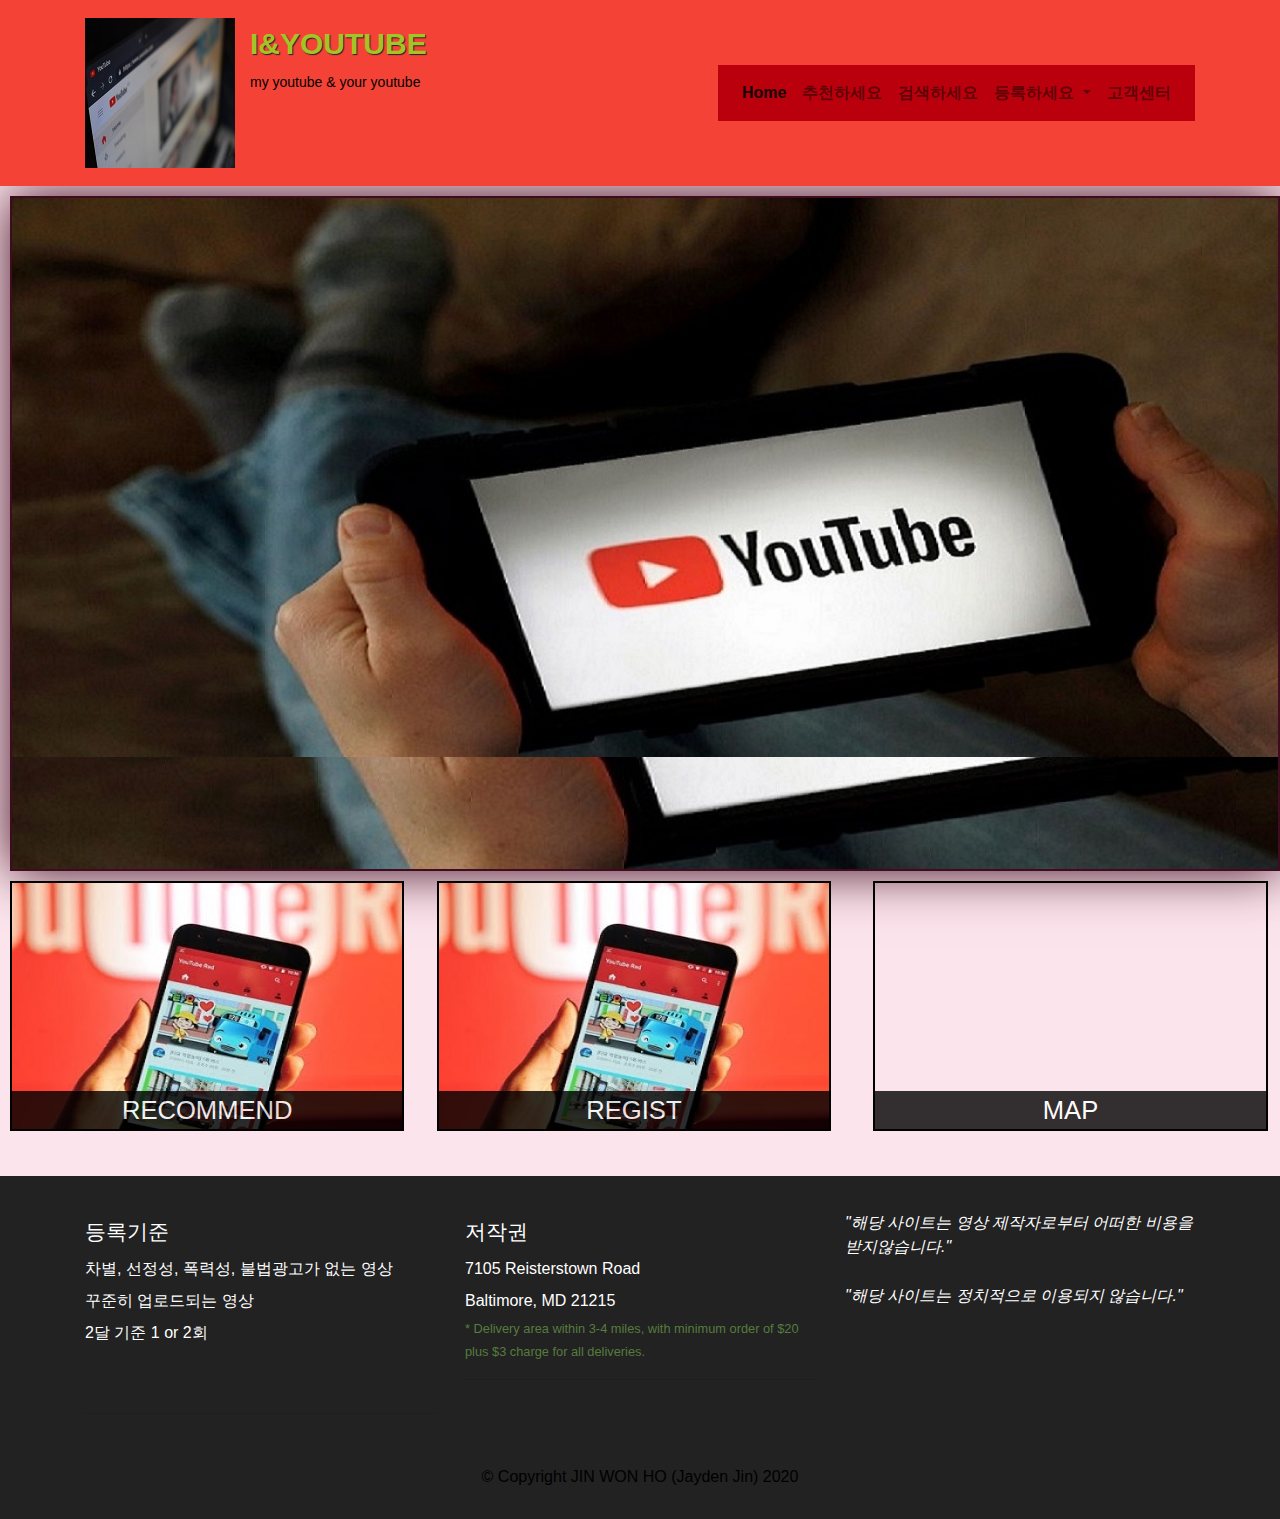
<file: index.html>
<!doctype html>
<html lang="en">
<head>
<title>유튜브 추천 사이트에 오신걸 환영합니다.</title>
<meta charset="UTF-8">
<meta name="viewport" content="width=device-width, initial-scale=1, shrink-to-fit=no">


</head>
<link rel="stylesheet" href="https://stackpath.bootstrapcdn.com/bootstrap/4.5.2/css/bootstrap.min.css" integrity="sha384-JcKb8q3iqJ61gNV9KGb8thSsNjpSL0n8PARn9HuZOnIxN0hoP+VmmDGMN5t9UJ0Z" crossorigin="anonymous">
<link rel="stylesheet" href="youtube copy.css">

<body>

  <!-- 홈페이지 상단부분 정의-->
  <header>
    
    <!-- 네비게이션으로 정의-->
      <nav id="header-nav" class="navbar navbar-default">
        <div class="container">
          <div class="navbar-header">
            <!--(부트스트랩)float left는 사진이 왼쪽으로 이동됨, .d-x-x는 윈도우 사이즈별 변화-->
            <a href="head3 copy.html" class="float-left d-md-block d-lg-block d-sm-none d-xs-none ">
              <div id="logo-img" alt="logo image"></div>
            </a>
            <!-- 제목은 navbar-brand로 보통 지정-->
            <div class="navbar-brand">
            <a href="head3 copy.html"><h1>I&YOUtube</h1></a>
              <p>
             <span>my youtube & your youtube</span>
            </p>
          </div>
        </div>
        
<!--우측 네비바-->
          <nav class="navbar navbar-expand-lg navbar-expand-md navbar-light" style="background-color: #ba000d" >
            <button class="navbar-toggler" type="button" data-toggle="collapse" data-target="#navbarNavDropdown" aria-controls="navbarNavDropdown" aria-expanded="false" aria-label="Toggle navigation">
              <span class="navbar-toggler-icon"></span>
            </button>
            <div class="collapse navbar-collapse" id="navbarNavDropdown">
              <ul class="navbar-nav">
                <li class="nav-item active">
                  <a class="nav-link " href="index.html">Home <span class="sr-only">(current)</span></a>
                </li>
                <li class="nav-item">
                  <a class="nav-link" href="I&youtube Recommend.html">추천하세요</a>
                </li>
                <li class="nav-item">
                  <a class="nav-link" href="#">검색하세요</a>
                </li>
                <li class="nav-item dropdown">
                  <a class="nav-link dropdown-toggle" href="#" id="navbarDropdownMenuLink" role="button" data-toggle="dropdown" aria-haspopup="true" aria-expanded="false">
                    등록하세요
                  </a>
                  <div class="dropdown-menu" aria-labelledby="navbarDropdownMenuLink">
                    <a class="dropdown-item" href="#">내 채널 등록하기</a>
                    <a class="dropdown-item" href="#">유해 채널 등록하기</a>
                    <a class="dropdown-item" href="#"></a>
                  </div> 
                   <li class="nav-item">
                   <a class="nav-link" href="#">고객센터</a>
                  </li>
                </li> <!--nav-item dropdown-->
              </ul>
            </div> <!--collapse navbar-collapse-->
          </nav>

     
      </nav>    
  </header>
<div id ="main-content" class="div container"></div> <!--대문사진-->
  <div class="jumbtron">
    <img src="../youtube22.jpg" alt="responsive image"
      class="img-fluid d-sm-inline-block d-md-inline-block d-lg-inline-block no-repeat">
  </div>

<div id="home-tiles" class="row">
  <div class="col-lg-4 col-md-6 col-sm-12 col-12" >
    <a href="I&youtube Recommend.html"><div id="Recommend"><span>Recommend
    </span></div></a>
  </div>

    <div class="col-lg-4 col-md-6 col-sm-12 col-12" >
      <a href=""><div id="regist"><span>regist
      </span></div></a>
    </div>
  
      <div class="col-lg-4 col-md-12 col-sm-12 col-12" >
        <a href="https://goo.gl/maps/fhqWsW9Jjmx4d8EdA" target="_blank">
          <div id="map">
            <iframe src="https://www.google.com/maps/embed?pb=!1m18!1m12!1m3!1d7284.00644942225!2d129.3575431356267!3d35.5868826060203!2m3!1f0!2f0!3f0!3m2!1i1024!2i768!4f13.1!3m3!1m2!1s0x3567cb7fff372ef7%3A0x70d69e5bf49dda3e!2z7LKt7Jqw6re466aw7YyM7YGs66eo7IWY!5e0!3m2!1sko!2skr!4v1597381153744!5m2!1sko!2skr" 
            width="100%" height="250" frameborder="0" style="border:0;" allowfullscreen="" aria-hidden="false" tabindex="0"></iframe>
            <span>map</span>
          </div>
        </div></a>
      </div>
      
  </div>
  <footer class="panel-footer">
    <div class="container">
      <div class="row">
        <section id="hours" class="col-sm-4">
          <span>등록기준</span><br>
          차별, 선정성, 폭력성, 불법광고가 없는 영상<br>
          꾸준히 업로드되는 영상<br>
          <p>2달 기준 1 or 2회</p><br>
          <hr class="d-print-sm">
        </section>
        <section id="address" class="col-sm-4">
          <span>저작권</span><br>
          7105 Reisterstown Road<br>
          Baltimore, MD 21215
          <p>* Delivery area within 3-4 miles, with minimum order of $20 plus $3 charge for all deliveries.</p>
          <hr class="d-print-sm">
        </section>
        <section id="testimonials" class="col-sm-4">
          <p>"해당 사이트는 영상 제작자로부터 어떠한 비용을 받지않습니다."</p>
          <p>"해당 사이트는 정치적으로 이용되지 않습니다."</p>
        </section>
      </div>
      <div class="text-center">&copy; Copyright JIN WON HO (Jayden Jin) 2020</div>
    </div> <!--container -->
  </footer>
  <script src="https://code.jquery.com/jquery-3.5.1.slim.min.js" integrity="sha384-DfXdz2htPH0lsSSs5nCTpuj/zy4C+OGpamoFVy38MVBnE+IbbVYUew+OrCXaRkfj" crossorigin="anonymous"></script>
  <script src="https://cdn.jsdelivr.net/npm/popper.js@1.16.1/dist/umd/popper.min.js" integrity="sha384-9/reFTGAW83EW2RDu2S0VKaIzap3H66lZH81PoYlFhbGU+6BZp6G7niu735Sk7lN" crossorigin="anonymous"></script>
  <script src="https://stackpath.bootstrapcdn.com/bootstrap/4.5.2/js/bootstrap.min.js" integrity="sha384-B4gt1jrGC7Jh4AgTPSdUtOBvfO8shuf57BaghqFfPlYxofvL8/KUEfYiJOMMV+rV" crossorigin="anonymous"></script>
  

</body>
</html>
</file>
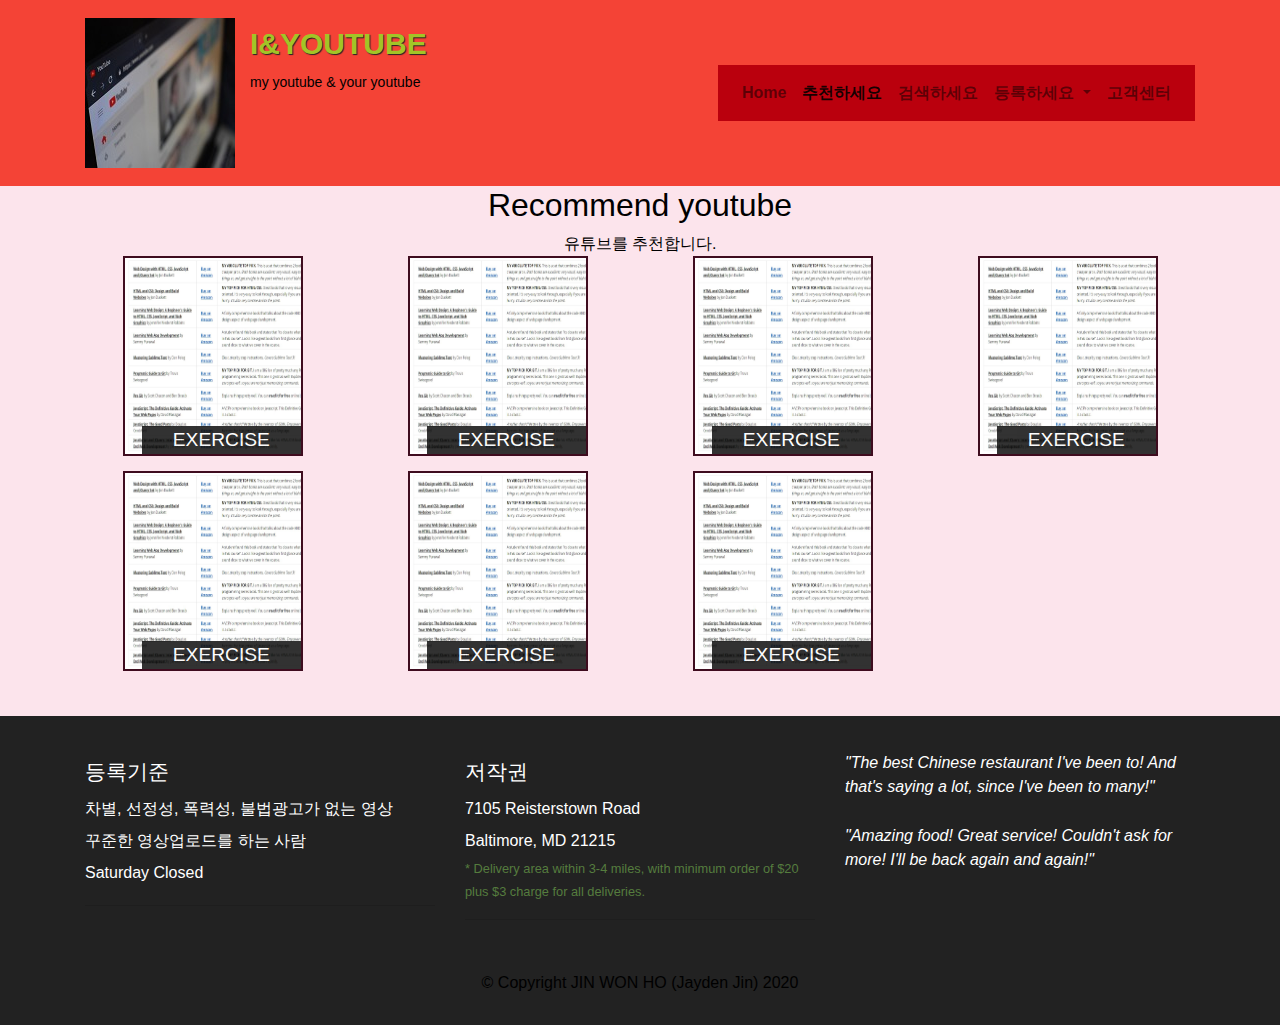
<file: I&youtube Recommend.html>
<!doctype html>
<html lang="en">
<head>
<title>유튜브 추천 사이트에 오신걸 환영합니다.</title>
<meta charset="UTF-8">
<meta name="viewport" content="width=device-width, initial-scale=1, shrink-to-fit=no">


</head>
<link rel="stylesheet" href="https://stackpath.bootstrapcdn.com/bootstrap/4.5.2/css/bootstrap.min.css" integrity="sha384-JcKb8q3iqJ61gNV9KGb8thSsNjpSL0n8PARn9HuZOnIxN0hoP+VmmDGMN5t9UJ0Z" crossorigin="anonymous">
<link rel="stylesheet" href="youtube copy.css">

<body>

  <!-- 홈페이지 상단부분 정의-->
  <header>
    
    <!-- 네비게이션으로 정의-->
      <nav id="header-nav" class="navbar navbar-default">
        <div class="container">
          <div class="navbar-header">
            <!--(부트스트랩)float left는 사진이 왼쪽으로 이동됨, .d-x-x는 윈도우 사이즈별 변화-->
            <a href="head3 copy.html" class="float-left d-md-block d-lg-block d-sm-none d-xs-none ">
              <div id="logo-img" alt="logo image"></div>
            </a>
            <!-- 제목은 navbar-brand로 보통 지정-->
            <div class="navbar-brand">
            <a href="head3 copy.html"><h1>I&YOUtube</h1></a>
              <p>
             <span>my youtube & your youtube</span>
            </p>
          </div>
        </div>
        
<!--우측 네비바-->
          <nav class="navbar navbar-expand-lg navbar-expand-md navbar-light" style="background-color: #ba000d" >
            <button class="navbar-toggler" type="button" data-toggle="collapse" data-target="#navbarNavDropdown" aria-controls="navbarNavDropdown" aria-expanded="false" aria-label="Toggle navigation">
              <span class="navbar-toggler-icon"></span>
            </button>
            <div class="collapse navbar-collapse" id="navbarNavDropdown">
              <ul class="navbar-nav">
                <li class="nav-item ">
                  <a class="nav-link " href="I&youtube.html">Home <span class="sr-only">(current)</span></a>
                </li>
                <li class="nav-item active"> <!--active는 해당 class가 두드러지게 나타남-->
                  <a class="nav-link" href="#">추천하세요</a>
                </li>
                <li class="nav-item">
                  <a class="nav-link" href="#">검색하세요</a>
                </li>
                <li class="nav-item dropdown">
                  <a class="nav-link dropdown-toggle" href="#" id="navbarDropdownMenuLink" role="button" data-toggle="dropdown" aria-haspopup="true" aria-expanded="false">
                    등록하세요
                  </a>
                  <div class="dropdown-menu" aria-labelledby="navbarDropdownMenuLink">
                    <a class="dropdown-item" href="#">내 채널 등록하기</a>
                    <a class="dropdown-item" href="#">유해 채널 등록하기</a>
                    <a class="dropdown-item" href="#"></a>
                  </div> 
                   <li class="nav-item">
                   <a class="nav-link" href="#">고객센터</a>
                  </li>
                </li> <!--nav-item dropdown-->
              </ul>
            </div> <!--collapse navbar-collapse-->
          </nav>

     
      </nav>    
  </header>
<div id ="main-content" class="div container">
  <h2 id="recommend" class="text-center">Recommend youtube</h2> 
  <div class="text-center">
    유튜브를 추천합니다.
  </div> 
<section class="row">

  <div class="col-md-3 col-sm-4 col-6">
    <a href="Recommend-1.html">
      <div class="recommend-youtube">
        <img width="200" height="200" src="../존스홉킨스 책추천(html,css,js).jpg"
        alt="lunch">
        <span>Exercise</span>
      </div>
    </a>
  </div>

  <div class="col-md-3 col-sm-4 col-6">
    <a href="">
      <div class="recommend-youtube">
        <img width="200" height="200" src="../존스홉킨스 책추천(html,css,js).jpg"
        alt="lunch">
        <span>Exercise</span>
      </div>
    </a>
  </div>

  <div class="col-md-3 col-sm-4 col-6">
    <a href="">
      <div class="recommend-youtube">
        <img width="200" height="200" src="../존스홉킨스 책추천(html,css,js).jpg"
        alt="lunch">
        <span>Exercise</span>
      </div>
    </a>
  </div>

  <div class="col-md-3 col-sm-4 col-6">
    <a href="">
      <div class="recommend-youtube">
        <img width="200" height="200" src="../존스홉킨스 책추천(html,css,js).jpg"
        alt="lunch">
        <span>Exercise</span>
      </div>
    </a>
  </div>

  <div class="col-md-3 col-sm-4 col-6">
    <a href="">
      <div class="recommend-youtube">
        <img width="200" height="200" src="../존스홉킨스 책추천(html,css,js).jpg"
        alt="lunch">
        <span>Exercise</span>
      </div>
    </a>
  </div>

  <div class="col-md-3 col-sm-4 col-6">
    <a href="">
      <div class="recommend-youtube">
        <img width="200" height="200" src="../존스홉킨스 책추천(html,css,js).jpg"
        alt="lunch">
        <span>Exercise</span>
      </div>
    </a>
  </div>

  <div class="col-md-3 col-sm-4 col-6">
    <a href="">
      <div class="recommend-youtube">
        <img width="200" height="200" src="../존스홉킨스 책추천(html,css,js).jpg"
        alt="lunch">
        <span>Exercise</span>
      </div>
    </a>
  </div>
</section>


</div> <!--main-content-->





  <footer class="panel-footer">
    <div class="container">
      <div class="row">
        <section id="hours" class="col-sm-4">
          <span>등록기준</span><br>
          차별, 선정성, 폭력성, 불법광고가 없는 영상<br>
          꾸준한 영상업로드를 하는 사람<br>
          Saturday Closed
          <hr class="d-print-sm">
        </section>
        <section id="address" class="col-sm-4">
          <span>저작권</span><br>
          7105 Reisterstown Road<br>
          Baltimore, MD 21215
          <p>* Delivery area within 3-4 miles, with minimum order of $20 plus $3 charge for all deliveries.</p>
          <hr class="d-print-sm">
        </section>
        <section id="testimonials" class="col-sm-4">
          <p>"The best Chinese restaurant I've been to! And that's saying a lot, since I've been to many!"</p>
          <p>"Amazing food! Great service! Couldn't ask for more! I'll be back again and again!"</p>
        </section>
      </div>
      <div class="text-center">&copy; Copyright JIN WON HO (Jayden Jin) 2020</div>
    </div> <!--container -->
  </footer>
  <script src="https://code.jquery.com/jquery-3.5.1.slim.min.js" integrity="sha384-DfXdz2htPH0lsSSs5nCTpuj/zy4C+OGpamoFVy38MVBnE+IbbVYUew+OrCXaRkfj" crossorigin="anonymous"></script>
  <script src="https://cdn.jsdelivr.net/npm/popper.js@1.16.1/dist/umd/popper.min.js" integrity="sha384-9/reFTGAW83EW2RDu2S0VKaIzap3H66lZH81PoYlFhbGU+6BZp6G7niu735Sk7lN" crossorigin="anonymous"></script>
  <script src="https://stackpath.bootstrapcdn.com/bootstrap/4.5.2/js/bootstrap.min.js" integrity="sha384-B4gt1jrGC7Jh4AgTPSdUtOBvfO8shuf57BaghqFfPlYxofvL8/KUEfYiJOMMV+rV" crossorigin="anonymous"></script>
  

</body>
</html>
</file>
<file: youtube copy.css>
body{
        font-size:16px;
        color: #fff;
        background-color: #fce4ec;
        font-family: 'oxygen', sans-serif;
}

#header-nav {
        background-color: #f44336;
        border-radius: 0;
        border:0;
}

#logo-img{
        background: url('../youtube.jpg') no-repeat;
        width:150px;
        height:150px;
        margin: 10px 15px 10px 0;
}

.navbar-brand{
        padding-top:25px;
}

.navbar-brand h1 {      /*대문 i&youtube*/
       font-family:sans-serif;
       color:#a2c427;
       font-size:1.5em;
       text-transform: uppercase; /*항상대문자*/
       font-weight: bold;
       text-shadow: 1px 1px 1px #222;
       margin-top: 0;
       margin-bottom:0;
       line-height: .75;
}
/* 링크에 파랑색 없애기 */
.navbar-brand a:hover, .navbar-brand a:focus {text-decoration: none;}

.navbar-brand p {
        color: #000;
        text-transform: lowercase;
        font-size: .7em;
        margin-top:15px;
}

.navbar-brand p span { vertical-align: middle;}



.row{display:flex;
        position: relative;}
/* flex-flowL column nowrap; */


.nav-item a:hover {font-size:1.2em;}
.nav-item{font-weight:600; }

.jumbtron{margin:10px;  /*대문사진*/
          margin-right:0;} 



.dropdown-menu{ background-color: tomato;
                color:black; }


@media (min-width:850px) 
{.navbar-toggler {display:none;}
.navbar1 {display:none;}
}

@media(min-width:1200px) {
        .jumbtron {
                background:url("../youtube22.jpg") no-repeat;
                height:675px;
                box-shadow: 0 0 50px #3f0c1f;
                border: 2px solid #3f0c1f;
        }
}

.recommend-youtube{
        position: relative;
        border:2px solid #3f0c1f;
        overflow:hidden;
        width:180px;
        height:200px;
        margin:0 auto 15px;
}

.recommend-youtube span {
        position: absolute;
        bottom:0;
        right:0;
        width:90%;
        text-align: center;
        font-size:1.2em;
        text-transform: uppercase;
        background-color: #000;
        color:#fff;
        opacity :.8;
}

h2{color:black;}
.text-center{color:black;}

body{
        padding-right:0;
        margin-right:0;
}

/* end header */

/* 아래 3가지 사진 */
#Recommend, #regist, #map {
        height: 250px;
        width: 97%;
        margin-bottom: 15px;
        position: relative;
        border: 2px solid black;
        overflow:hidden;
}

      
#Recommend:hover, #regist:hover, #map:hover {
        box-shadow: 0 1px 5px 1px #cccccc;

}

#Recommend {
        background: url('../youtube1.jpg') no-repeat;
        background-position: center;
}

#regist {
        background: url('../youtube1.jpg') no-repeat;
        background-position: center;
} 

#Recommend span, #regist span, #map span{
        position: absolute;
        bottom: 0;
        right: 0;
        width:100%;
        text-align: center;
        font-size: 1.6em;
        text-transform: uppercase;
        background-color: #000;
        color:#fff;
        opacity: .8;

}

/* SINGLE CATEGORY PAGE */
.menu-item-tile {
        margin-bottom: 25px;
      }
      .menu-item-tile hr {
        width: 80%;
      }
      .menu-item-tile .menu-item-price {
        font-size: 1.1em;
        text-align: right;
        margin-top: -15px;
        margin-right: -15px;
      }
      .menu-item-tile .menu-item-price span {
        font-size: .6em;
      }
      .menu-item-photo {
        position: relative;
        border: 2px solid #3F0C1F; 
        overflow: hidden;
        padding: 0;
        margin-right: -15px;
        margin-left: auto;
        margin-bottom: 20px;
        max-width: 250px;
      }
      .menu-item-photo div {
        position: absolute;
        bottom: 0;
        right: 0;
        width: 80px;
        background-color: #557c3e;
        text-align: center;
      }
      .menu-item-description {
        padding-right: 30px;
      }
      h3.menu-item-title {
        margin: 0 0 10px;
      }
      .menu-item-details {
        font-size: .9em;
        font-style: italic;
      }
      /* END SINGLE CATEGORY PAGE */



      @media (max-width:767px) {
      .menu-item-photo {
            margin-right:auto;  
      }
      .menu-item-tile .menu-item-price {text-align:center;}
      .menu-item-description{text-align: center;}
}

@media (max-width:767px) and (min-width:602px){
        #regist  {
        width: 340px;
        margin: 10px auto 10px;}
        #Recommend{
                width: 340px;
                margin: 10px auto 10px;}
}

@media (max-width:601px){
#regist  {
        width: 500px;
        margin: 10px auto 10px;}
        #Recommend{
                width: 500px;
                margin: 10px auto 10px;}
                #map {width: 500px;
                        margin: 10px auto 10px;}
}

@media (min-width:768px){
                #Recommend{
                        margin-left:10px;}
                        #map { margin-right:10px}
        }






        /* FOOTER */
.panel-footer {
        margin-top: 30px;
        padding-top: 35px;
        padding-bottom: 30px;
        background-color: #222;
        border-top: 0;
      }
      .panel-footer div.row {
        margin-bottom: 35px;
      }
      #hours, #address {
        line-height: 2;
      }
      #hours > span, #address > span {
        font-size: 1.3em;
      }
      #address p {
        color: #557c3e;
        font-size: .8em;
        line-height: 1.8;
      }
      #testimonials {
        font-style: italic;
      }
      #testimonials p:nth-child(2) {
        margin-top: 25px;
      }
      /* END FOOTER */
</file>
